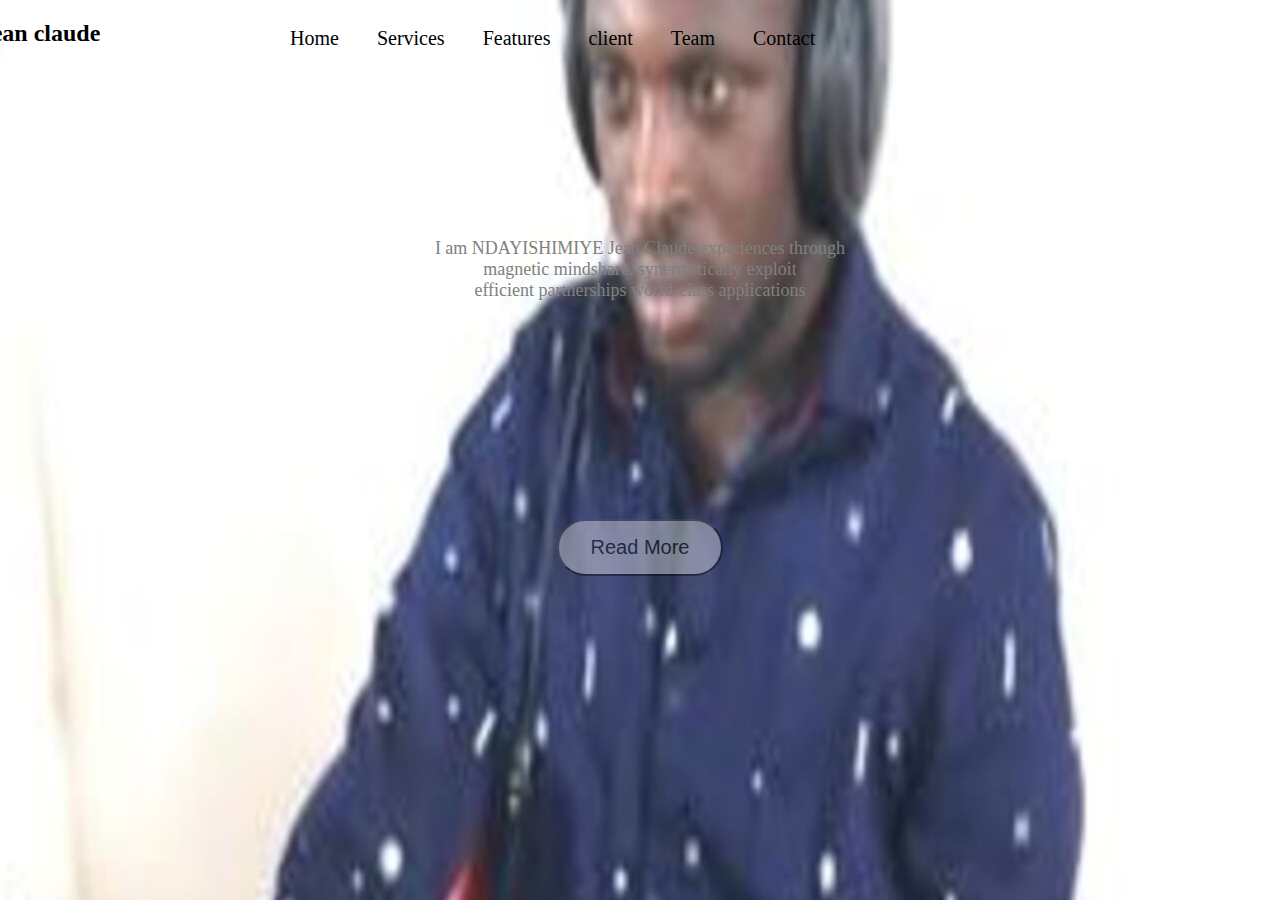
<file: index.html>
<!DOCTYPE html>
<html>
<head>
	<meta charset="utf-8">
	<meta name="viewport" content="width=device-width, initial-scale=1">
	<title>NDAYISHIMIYE Jean Claude</title>
    <link rel="stylesheet" type="text/css" href="style.css">
    <link rel="stylesheet" type="text/css" href="https://cdnjs.cloudflare.com/ajax/libs/font-awesome/6.2.1/css/all.min.css">
	<link rel="stylesheet" type="text/css" href="style.css">
</head>
<body class="body" style="background-image: url('bgmm.jpg');"><center>
<header class="header">
<h2 style="margin-left: -1200px; margin-bottom: -40px;"><font color="black">Jean claude</font></h2>
	<nav class="navbar">
		<div>

		<ul class="navlink" style="margin-left:200px; text-decoration: none;">
				

				<li><a href="index.html"><font color="black">Home</font></a></li>
				<li><a href=""><font color="black">Services</font></a></li>
				<li><a href=""><font color="black">Features</font></a></li>
				<li><a href="client.html"><font color="black">client</font></a></li>
				<li><a href=""><font color="black">Team</font></a></li>
				<li><a href="contact.html"><font color="black">Contact</font></a></li>
		
				</ul>
		</div>
	</nav>
	
</header>
<main>
    <div>
		<i class="fa-sharp fa-solid fa-gear" width="100%" height="100%" style="margin-left:-1300px;"></i>
	</div>
	
	<div style="margin-top:100px;">
		<p class="p" id="experience"><font color="grey">
			I am NDAYISHIMIYE Jean Claude experiences through<br> magnetic mindshare. synergistically exploit<br> efficient partnerships world-class applications
		</font></p>
	</div>
<div>
		<button class="button" onclick='document.getElementById("experience").innerHTML="In combination with its own customers, ICT can study specific coating solutions to increase the performances of different parts: bearings, bearing components like balls, rollers and rings, pressing dies and other tooling."'>Read More</button>
	</div>
	

</main>

</center>
</body>
</html>
</file>
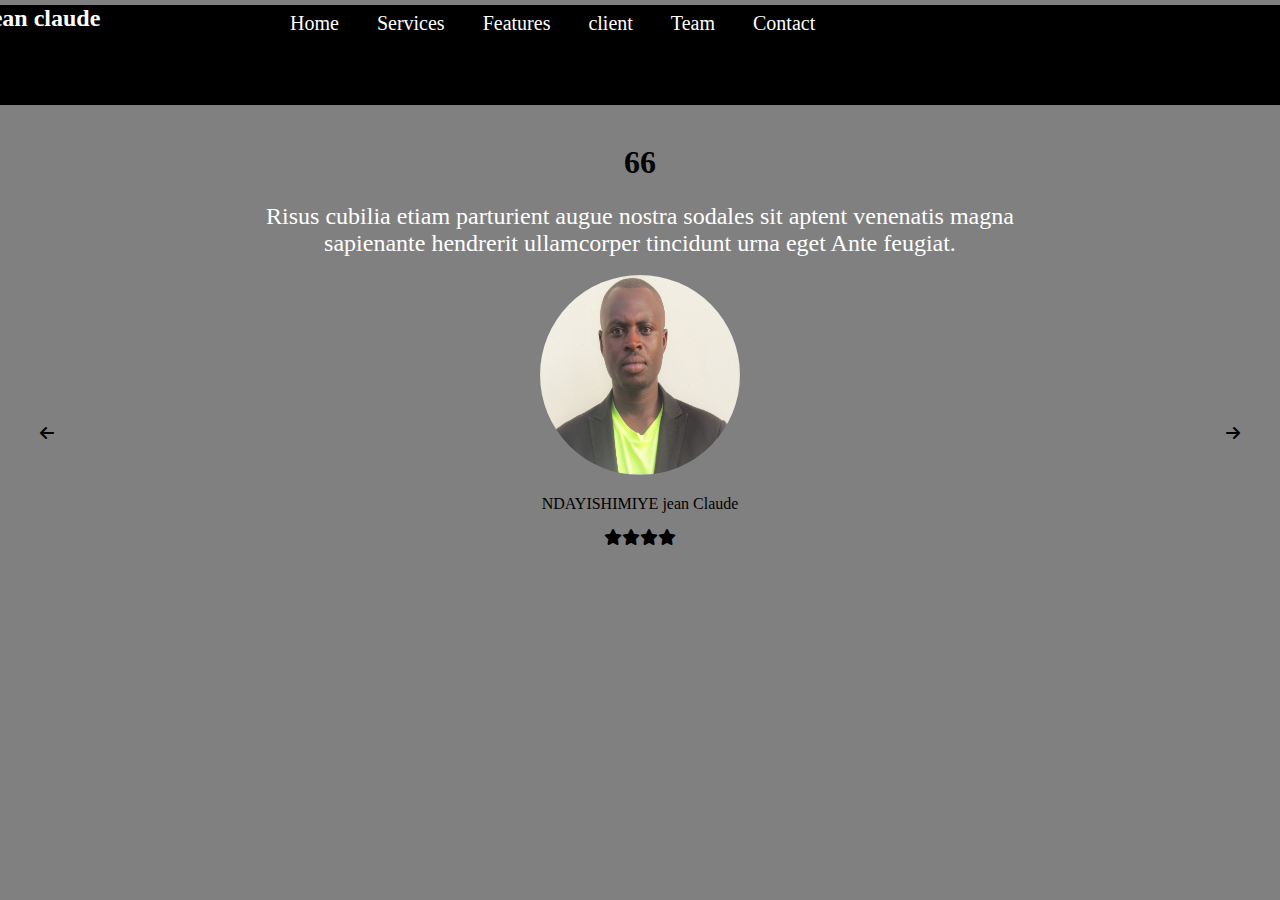
<file: client.html>
<!DOCTYPE html>
<html>
<head>
	<meta charset="utf-8">
	<meta name="viewport" content="width=device-width, initial-scale=1">
	<title>NDAYISHIMIYE Jean Claude</title>
    <link rel="stylesheet" type="text/css" href="style.css">
    <link rel="stylesheet" type="text/css" href="https://cdnjs.cloudflare.com/ajax/libs/font-awesome/6.2.1/css/all.min.css">
	<link rel="stylesheet" type="text/css" href="style.css">
</head>
<body class="body" style="background-color: grey;"><center>
<header class="header" style="background-color: black; margin-top:-15px;">
<h2 style="margin-left: -1200px; margin-bottom: -40px;"><font color="white">Jean claude</font></h2>
	<nav class="navbar">
		<div>

		<ul class="navlink" style="margin-left:200px; text-decoration: none;">
				

				<li><a href="index.html"><font color="white">Home</font></a></li>
				<li><a href=""><font color="white">Services</font></a></li>
				<li><a href=""><font color="white">Features</font></a></li>
				<li><a href="client.html"><font color="white">client</font></a></li>
				<li><a href=""><font color="white">Team</font></a></li>
				<li><a href="contact.html"><font color="white">Contact</font></a></li>
		
				</ul>
		</div>
	</nav>
	
</header>
<main>
    <div>
		<i class="fa-sharp fa-solid fa-gear" width="100%" height="100%" style="margin-left:-1300px;"></i>
		<h1>66</h1>
	</div>
	
	<div>
		<p class="p"><font size="5">
			Risus cubilia etiam parturient augue nostra sodales sit aptent venenatis magna <br>sapienante hendrerit ullamcorper tincidunt urna eget Ante feugiat.</font>
		</p>
	</div>
   <div>
   	<i class="fa-solid fa-arrow-left" style="float: left; margin-top: 150px; margin-left: 40px;"></i>
		<img src="pass.png" style="border-radius: 100px; width: 200px; height: 200px;"><i class="fa-solid fa-arrow-right" style="float: right; margin-top: 150px;margin-right: 40px;"></i>
		<p>NDAYISHIMIYE jean Claude</p>
		<p><i class="fa-solid fa-star"></i><i class="fa-solid fa-star"></i><i class="fa-solid fa-star"></i><i class="fa-solid fa-star"></i></p>
	</div>
	

</main>

</center>
</body>
</html>
</file>
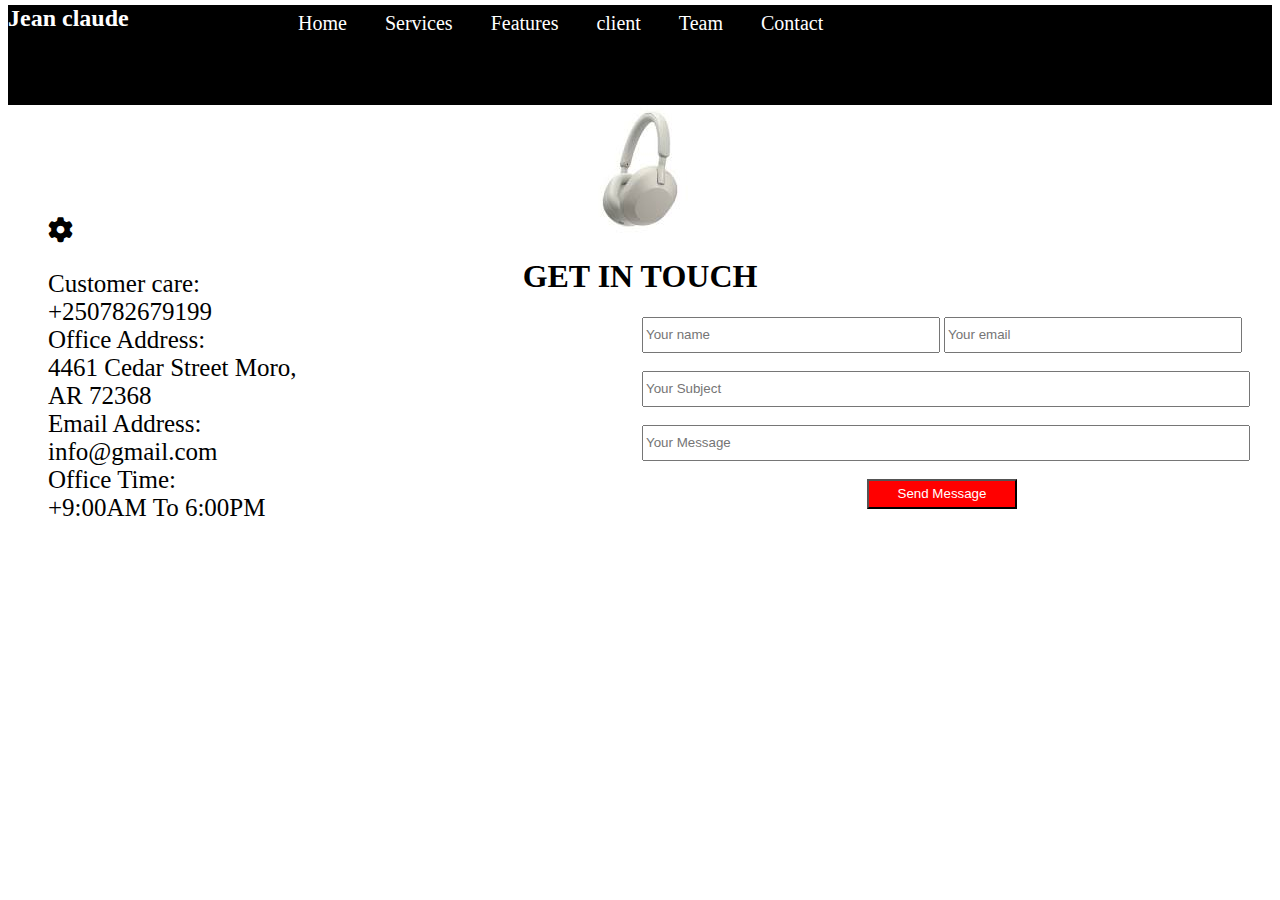
<file: contact.html>
<!DOCTYPE html>
<html>
<head>
	<meta charset="utf-8">
	<meta name="viewport" content="width=device-width, initial-scale=1">
	<title></title>
	<link rel="stylesheet" type="text/css" href="https://cdnjs.cloudflare.com/ajax/libs/font-awesome/6.2.1/css/all.min.css">
	<script type="text/javascript" src="js.js"></script>
	<link rel="stylesheet" type="text/css" href="style.css">
</head>
<body>
	<header class="header" style="background-color: black; margin-top:-15px;">
<h2 style="margin-left: 0px; margin-bottom: -40px;"><font color="white">Jean claude</font></h2>
	<nav class="navbar">
		<div>

		<ul class="navlink" style="margin-left:200px; text-decoration: none;">
				

				<li><a href="index.html"><font color="white">Home</font></a></li>
				<li><a href=""><font color="white">Services</font></a></li>
				<li><a href=""><font color="white">Features</font></a></li>
				<li><a href="client.html"><font color="white">client</font></a></li>
				<li><a href=""><font color="white">Team</font></a></li>
				<li><a href="contact.html"><font color="white">Contact</font></a></li>
		
				</ul>
		</div>
	</nav>
	
</header>
	<main>
		<div><center>
			<img src="phone.jpg">
			<h1>GET IN TOUCH</h1>
		</center>	
		
		</div>

		<div class="contact">
			<i class="fa-sharp fa-solid fa-gear" width="100%" height="100%" ></i>
			<p>
				Customer care:<br>
                +250782679199<br>
                Office Address:<br>4461 Cedar Street Moro,<br> AR 72368<br>
                Email Address:<br>info@gmail.com<br>
                Office Time:<br>+9:00AM To 6:00PM
			</p>
		</div>
       <div class="">

        <form class="form" id="form" name="form" onsubmit=" return handformsubmi()" ><center>
	       <input type="text" name="names" id="names" placeholder="Your name" style="width: 290px;">
	       <input type="text" name="mail" id="mail" placeholder="Your email" style="width: 290px;"><br><br>
	       <input type="text" name="subject" id="subject" placeholder="Your Subject"><br><br>
	       <input type="text" name="message" id="Message" placeholder="Your Message"><br><br>
	       <input type="submit" name="" value="Send Message"style="width: 150px; color: white; background-color: red;">
	       </center>
        </form>	
      </div>
    </main>
</body>
</html>
<style>
	.form{
		width: 600px;
		height: 300px;
        float: right;
        margin-right: 30px;

	}
	input{
		height: 30px;
		width: 600px;
	}
.contact{
	    width: 300px;
		height: 600px;
        float: left;
        font-size: 25px;
        margin-left: 40px;
        margin-top: -100px;
}
</style>
</file>
<file: style.css>
.body{
 margin: 0;
 padding: 0;
 box-sizing: border-box;
 background-color:blue ;
 display: flex;
 flex-direction: column;

 background-image: url("");
 background-repeat: no-repeat;
 
  background-position-y: center;
  background-position-X: center;
}
.header{
	
	align-items: center;
	height: 100px;
}

.navbar{
display: flex;
flex-direction: row;
justify-content: space-between;
align-items: center;
align-items: center;
padding-left: 50px;
padding-right: 50px;
list-style: none;
text-decoration: none;
font-size: 20px;
color: white;
}
.navlink{
	display: flex;
	flex-direction: row;
	list-style: none;
	gap: 38px;
	color: white;
}
a:link { text-decoration: none; }

main{
	display: :flex;
	flex-direction: column;
	justify-content: center;
	align-items: center;
}
.p{
	float: center;
	font-size: 18px;
	color: white;
}
.button {

  padding: 15px 32px;
  text-align: center;
  text-decoration: none;
  display: inline-block;
  font-size: 20px;
  border-radius:30px;
  opacity: 40%;
  margin-top: 200px;
 
}
.button:hover {
  background-color:white;
}
</file>
